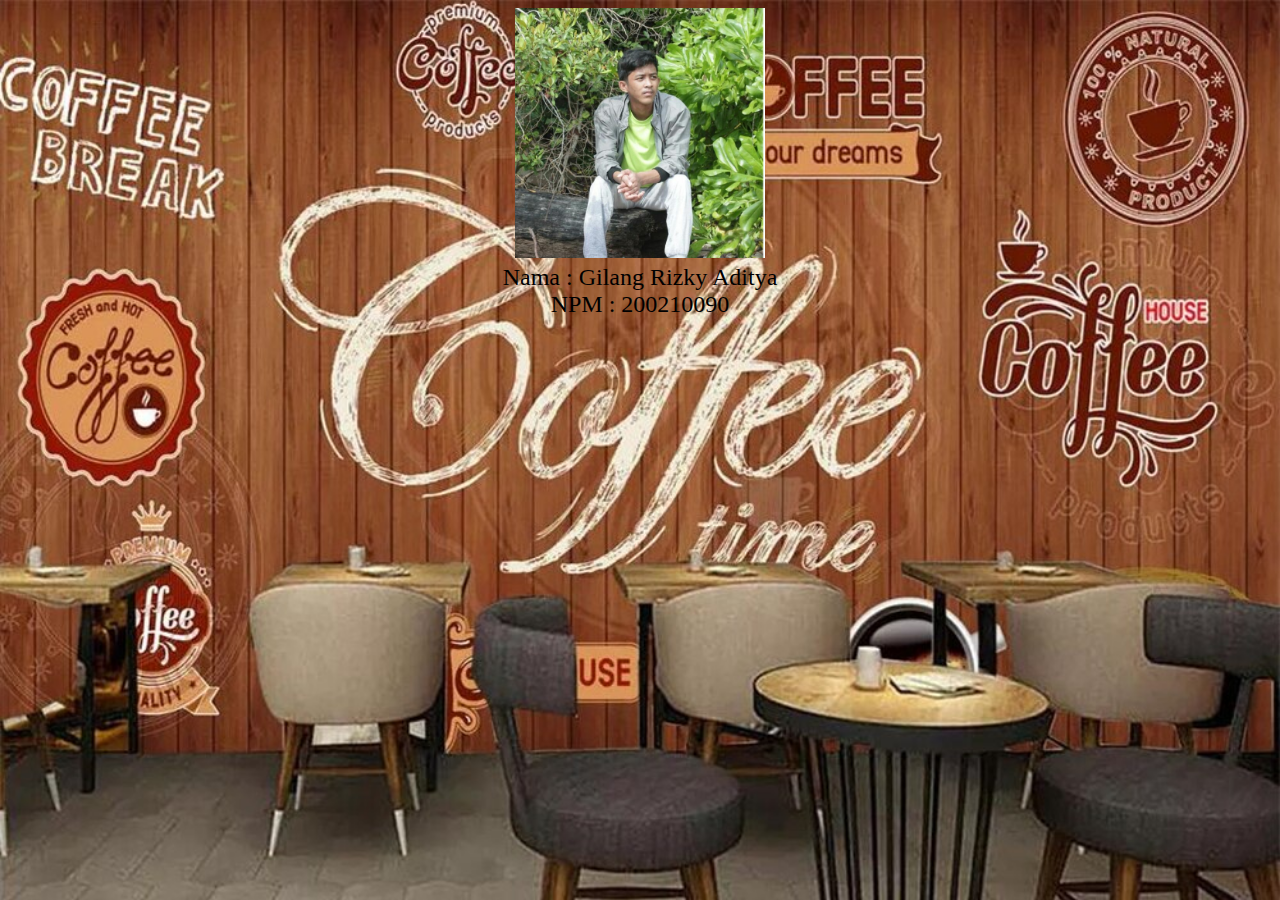
<file: cafe/cafe/AboutUs.html>
<html>
<Head>
<title>About Us</title>
<style type="text/css">

    body{
                background-image:url(b3.jpg);
                background-size:cover;
                background-attachment: fixed;
            }
            
    
            </style>
</head>
<body>
    <tr>
        <td><CENTER><img src="13.png"height="250" width="250"/><FONT FACE="Times New Roman" SIZE="5">
        <br> Nama : Gilang Rizky Aditya
        <br> NPM  : 200210090 </td>
    </tr>
</body>
</html>
</file>
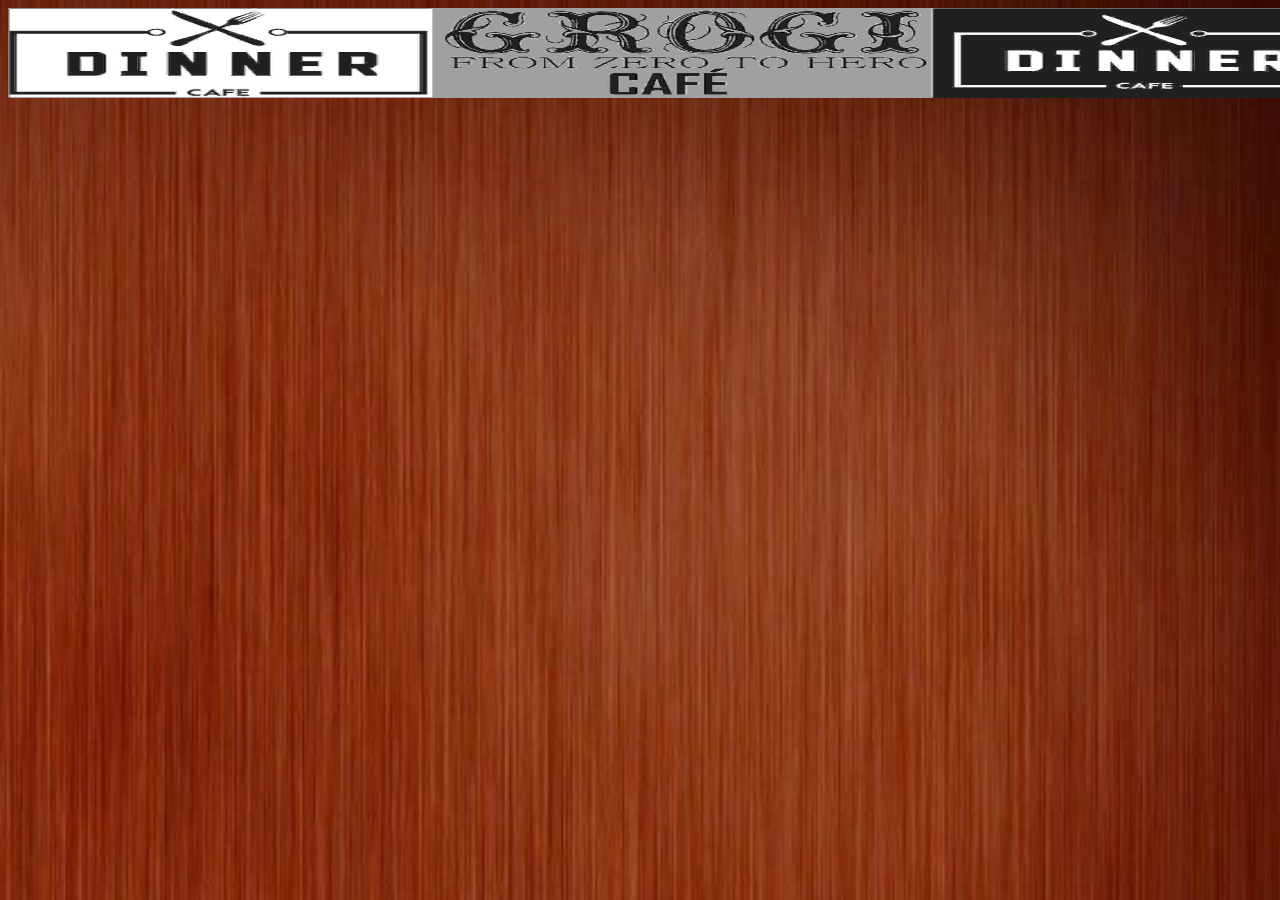
<file: cafe/cafe/HEADER.HTML>
<html>
<head>
<title> header</title>
<style type="text/css">

body{
			background-image:url(a1.jpg);
			background-size:cover;
			background-attachment: fixed;
		
		}	
		</style
</head>
<body>
<center>
<img src="logo.jpg" width=1350 height=90>

</center>
</body>
</html>
</file>
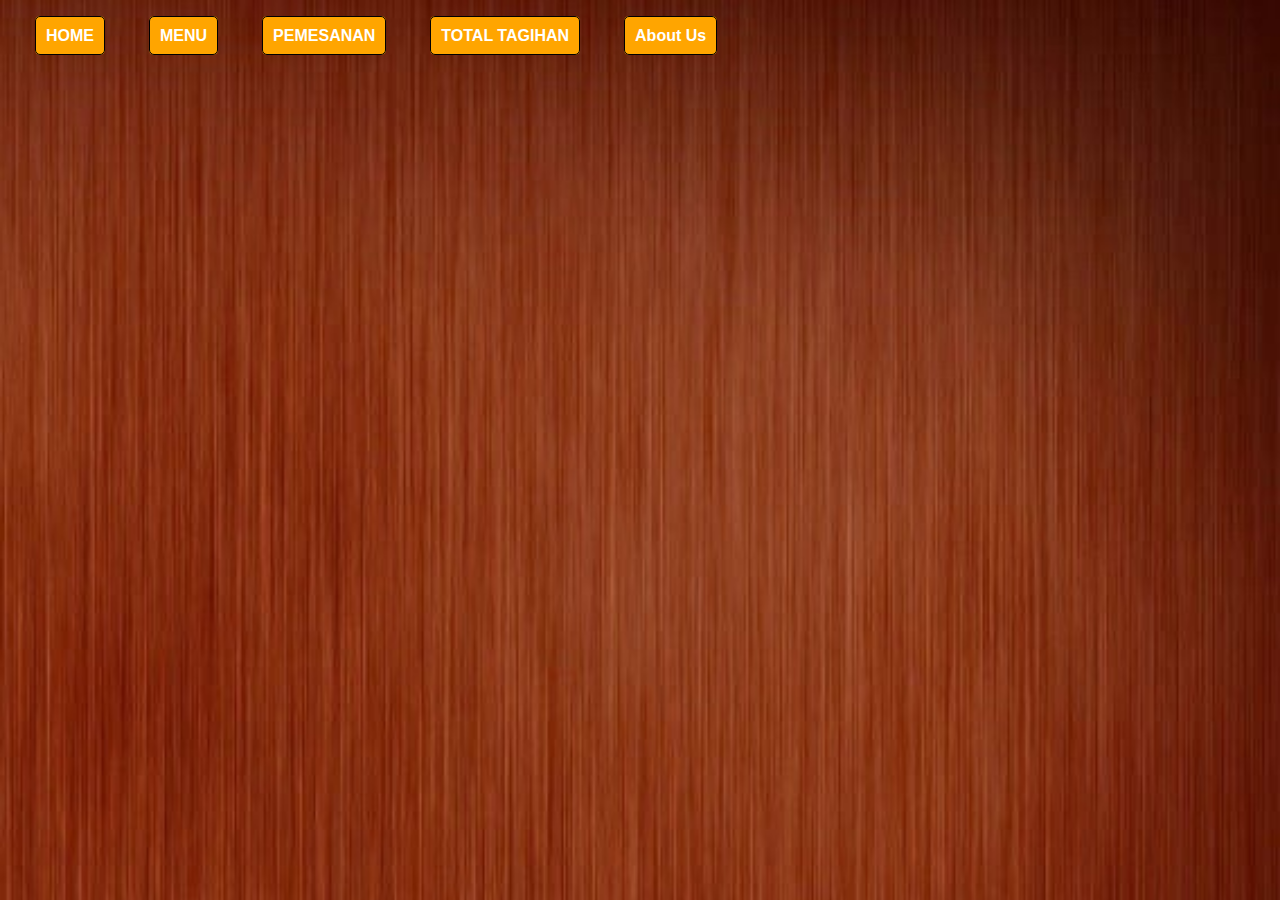
<file: cafe/cafe/MENU.HTML>
<html>
<head>
<title> ABOUT US </title>
<style type="text/css">
body{
			background-image:url(a1.jpg);
			background-size:cover;
			background-attachment: fixed;
		}
a
{
text-decoration: none;
color:white;
background-color: orange;
font-family: arial;
font-weight: bold;
border: 1px solid black;
line-height: 50px;
margin: auto;
padding: 10px;
border-radius: 5px;
}
</style>
</head>
<BASE TARGET = "CONTEN">
<BODY background=a1.jpg>
	<audio src="Linkin-Park-Kiiara-Heavy.mp3"  autoplay > <embed height=30px width=100px>  </audio>
<TABLE BORDER=0>
<TR>
<TD></TD>
<TD></TD>
<TD></TD>
<TD></TD>
<TD></TD>
<TD></TD>
<TD><p><a href="main.html"> HOME </A></p></TD>
<TD></TD>
<TD></TD>
<TD></TD>
<TD></TD>
<TD></TD>
<TD></TD>
<TD></TD>
<TD></TD>
<TD></TD>
<TD></TD>
<TD><p><a href="list.HTML"> MENU </A></p></TD>
<TD></TD>
<TD></TD>
<TD></TD>
<TD></TD>
<TD></TD>
<TD></TD>
<TD></TD>
<TD></TD>
<TD></TD>
<TD></TD>
<TD><p><A HREF="pemesanan.php">PEMESANAN</A></p></TD>
<TD></TD>
<TD></TD>
<TD></TD>
<TD></TD>
<TD></TD>
<TD></TD>
<TD></TD>
<TD></TD>
<TD></TD>
<TD></TD>
<TD><p><A HREF="login.PHP">TOTAL TAGIHAN</A></p></TD>
<TD></TD>
<TD></TD>
<TD></TD>
<TD></TD>
<TD></TD>
<TD></TD>
<TD></TD>
<TD></TD>
<TD></TD>
<TD></TD>
<TD><p><A HREF="AboutUs.html">About Us</A></p></TD>
<TD></TD>
<TD></TD>
<TD></TD>
<TD></TD>
<TD></TD>
<TD></TD>
<TD></TD>
<TD></TD>
<TD></TD>
<TD></TD>
</TR>
</TABLE>
</BODY>
</html>
</file>
